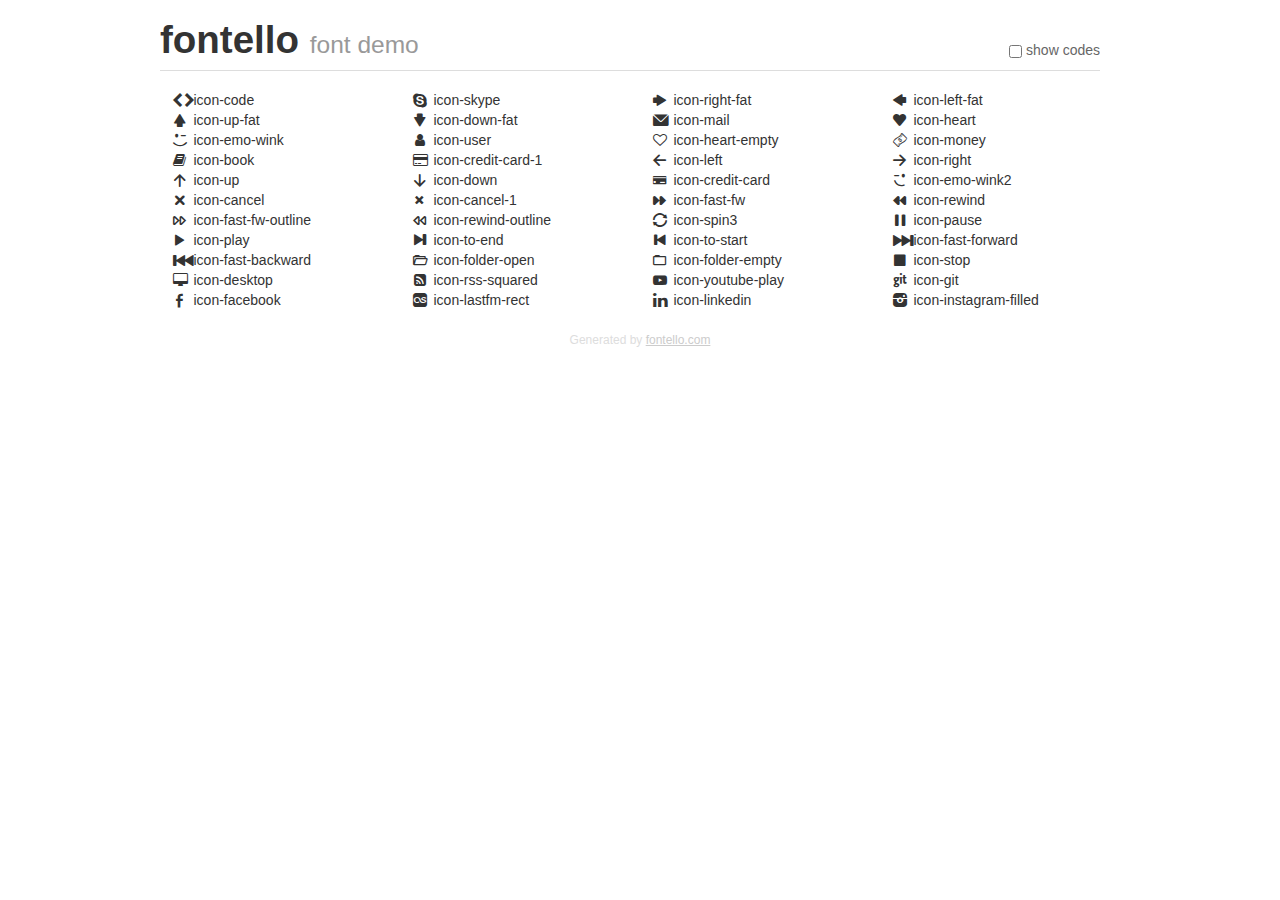
<file: css/fontello-60386dff/demo.html>
<!DOCTYPE html>
<html>
  <head>
  <!--[if lt IE 9]><script language="javascript" type="text/javascript" src="//html5shim.googlecode.com/svn/trunk/html5.js"></script><![endif]-->
  <meta charset="UTF-8">
  <style>
    html {
      font-size: 100%;
      -webkit-text-size-adjust: 100%;
      -ms-text-size-adjust: 100%;
    }
    a:focus {
      outline: thin dotted #333;
      outline: 5px auto -webkit-focus-ring-color;
      outline-offset: -2px;
    }
    a:hover,
    a:active {
      outline: 0;
    }
    input {
      margin: 0;
      font-size: 100%;
      vertical-align: middle;
      *overflow: visible;
      line-height: normal;
    }
    input::-moz-focus-inner {
      padding: 0;
      border: 0;
    }
    body {
      margin: 0;
      font-family: "Helvetica Neue", Helvetica, Arial, sans-serif;
      font-size: 14px;
      line-height: 20px;
      color: #333;
      background-color: #fff;
    }
    a {
      color: #08c;
      text-decoration: none;
    }
    a:hover {
      color: #005580;
      text-decoration: underline;
    }
    .row {
      margin-left: -20px;
      *zoom: 1;
    }
    .row:before,
    .row:after {
      display: table;
      content: "";
      line-height: 0;
    }
    .row:after {
      clear: both;
    }
    .span3 {
      float: left;
      min-height: 1px;
      margin-left: 20px;
      width: 220px;
    }
    .container {
      width: 940px;
      margin-right: auto;
      margin-left: auto;
      *zoom: 1;
    }
    .container:before,
    .container:after {
      display: table;
      content: "";
      line-height: 0;
    }
    .container:after {
      clear: both;
    }
    small {
      font-size: 85%;
    }
    h1 {
      margin: 10px 0;
      font-family: inherit;
      font-weight: bold;
      line-height: 20px;
      color: inherit;
      text-rendering: optimizelegibility;
      line-height: 40px;
      font-size: 38.5px;
    }
    h1 small {
      font-weight: normal;
      line-height: 1;
      color: #999;
      font-size: 24.5px;
    }

    body {
      margin-top: 90px;
    }
    .header {
      position: fixed;
      top: 0;
      left: 50%;
      margin-left: -480px;
      background-color: #fff;
      border-bottom: 1px solid #ddd;
      padding-top: 10px;
      z-index: 10;
    }
    .footer {
      color: #ddd;
      font-size: 12px;
      text-align: center;
      margin-top: 20px;
    }
    .footer a {
      color: #ccc;
      text-decoration: underline;
    }
    .the-icons {
      font-size: 14px;
      line-height: 24px;
    }
    .switch {
      position: absolute;
      right: 0;
      bottom: 10px;
      color: #666;
    }
    .switch input {
      margin-right: 0.3em;
    }
    .codesOn .i-name {
      display: none;
    }
    .codesOn .i-code {
      display: inline;
    }
    .i-code {
      display: none;
    }
    @font-face {
      font-family: 'fontello';
      src: url('./font/fontello.eot?23350803');
      src: url('./font/fontello.eot?23350803#iefix') format('embedded-opentype'),
           url('./font/fontello.woff?23350803') format('woff'),
           url('./font/fontello.ttf?23350803') format('truetype'),
           url('./font/fontello.svg?23350803#fontello') format('svg');
      font-weight: normal;
      font-style: normal;
    }
    .demo-icon {
      font-family: "fontello";
      font-style: normal;
      font-weight: normal;
      speak: never;
     
      display: inline-block;
      text-decoration: inherit;
      width: 1em;
      margin-right: .2em;
      text-align: center;
      /* opacity: .8; */
     
      /* For safety - reset parent styles, that can break glyph codes*/
      font-variant: normal;
      text-transform: none;
     
      /* fix buttons height, for twitter bootstrap */
      line-height: 1em;
     
      /* Animation center compensation - margins should be symmetric */
      /* remove if not needed */
      margin-left: .2em;
     
      /* You can be more comfortable with increased icons size */
      /* font-size: 120%; */
     
      /* Font smoothing. That was taken from TWBS */
      -webkit-font-smoothing: antialiased;
      -moz-osx-font-smoothing: grayscale;
     
      /* Uncomment for 3D effect */
      /* text-shadow: 1px 1px 1px rgba(127, 127, 127, 0.3); */
    }
    </style>
    <link rel="stylesheet" href="css/animation.css"><!--[if IE 7]><link rel="stylesheet" href="css/" + font.fontname + "-ie7.css"><![endif]-->
    <script>
      function toggleCodes(on) {
        var obj = document.getElementById('icons');
      
        if (on) {
          obj.className += ' codesOn';
        } else {
          obj.className = obj.className.replace(' codesOn', '');
        }
      }
    </script>
  </head>
  <body>
    <div class="container header">
      <h1>fontello <small>font demo</small></h1>
      <label class="switch">
        <input type="checkbox" onclick="toggleCodes(this.checked)">show codes
      </label>
    </div>
    <div class="container" id="icons">
      <div class="row">
        <div class="span3" title="Code: 0xe800">
          <i class="demo-icon icon-code">&#xe800;</i> <span class="i-name">icon-code</span><span class="i-code">0xe800</span>
        </div>
        <div class="span3" title="Code: 0xe801">
          <i class="demo-icon icon-skype">&#xe801;</i> <span class="i-name">icon-skype</span><span class="i-code">0xe801</span>
        </div>
        <div class="span3" title="Code: 0xe802">
          <i class="demo-icon icon-right-fat">&#xe802;</i> <span class="i-name">icon-right-fat</span><span class="i-code">0xe802</span>
        </div>
        <div class="span3" title="Code: 0xe803">
          <i class="demo-icon icon-left-fat">&#xe803;</i> <span class="i-name">icon-left-fat</span><span class="i-code">0xe803</span>
        </div>
      </div>
      <div class="row">
        <div class="span3" title="Code: 0xe804">
          <i class="demo-icon icon-up-fat">&#xe804;</i> <span class="i-name">icon-up-fat</span><span class="i-code">0xe804</span>
        </div>
        <div class="span3" title="Code: 0xe805">
          <i class="demo-icon icon-down-fat">&#xe805;</i> <span class="i-name">icon-down-fat</span><span class="i-code">0xe805</span>
        </div>
        <div class="span3" title="Code: 0xe806">
          <i class="demo-icon icon-mail">&#xe806;</i> <span class="i-name">icon-mail</span><span class="i-code">0xe806</span>
        </div>
        <div class="span3" title="Code: 0xe807">
          <i class="demo-icon icon-heart">&#xe807;</i> <span class="i-name">icon-heart</span><span class="i-code">0xe807</span>
        </div>
      </div>
      <div class="row">
        <div class="span3" title="Code: 0xe808">
          <i class="demo-icon icon-emo-wink">&#xe808;</i> <span class="i-name">icon-emo-wink</span><span class="i-code">0xe808</span>
        </div>
        <div class="span3" title="Code: 0xe809">
          <i class="demo-icon icon-user">&#xe809;</i> <span class="i-name">icon-user</span><span class="i-code">0xe809</span>
        </div>
        <div class="span3" title="Code: 0xe80a">
          <i class="demo-icon icon-heart-empty">&#xe80a;</i> <span class="i-name">icon-heart-empty</span><span class="i-code">0xe80a</span>
        </div>
        <div class="span3" title="Code: 0xe80b">
          <i class="demo-icon icon-money">&#xe80b;</i> <span class="i-name">icon-money</span><span class="i-code">0xe80b</span>
        </div>
      </div>
      <div class="row">
        <div class="span3" title="Code: 0xe80c">
          <i class="demo-icon icon-book">&#xe80c;</i> <span class="i-name">icon-book</span><span class="i-code">0xe80c</span>
        </div>
        <div class="span3" title="Code: 0xe80d">
          <i class="demo-icon icon-credit-card-1">&#xe80d;</i> <span class="i-name">icon-credit-card-1</span><span class="i-code">0xe80d</span>
        </div>
        <div class="span3" title="Code: 0xe80e">
          <i class="demo-icon icon-left">&#xe80e;</i> <span class="i-name">icon-left</span><span class="i-code">0xe80e</span>
        </div>
        <div class="span3" title="Code: 0xe80f">
          <i class="demo-icon icon-right">&#xe80f;</i> <span class="i-name">icon-right</span><span class="i-code">0xe80f</span>
        </div>
      </div>
      <div class="row">
        <div class="span3" title="Code: 0xe810">
          <i class="demo-icon icon-up">&#xe810;</i> <span class="i-name">icon-up</span><span class="i-code">0xe810</span>
        </div>
        <div class="span3" title="Code: 0xe811">
          <i class="demo-icon icon-down">&#xe811;</i> <span class="i-name">icon-down</span><span class="i-code">0xe811</span>
        </div>
        <div class="span3" title="Code: 0xe812">
          <i class="demo-icon icon-credit-card">&#xe812;</i> <span class="i-name">icon-credit-card</span><span class="i-code">0xe812</span>
        </div>
        <div class="span3" title="Code: 0xe813">
          <i class="demo-icon icon-emo-wink2">&#xe813;</i> <span class="i-name">icon-emo-wink2</span><span class="i-code">0xe813</span>
        </div>
      </div>
      <div class="row">
        <div class="span3" title="Code: 0xe814">
          <i class="demo-icon icon-cancel">&#xe814;</i> <span class="i-name">icon-cancel</span><span class="i-code">0xe814</span>
        </div>
        <div class="span3" title="Code: 0xe815">
          <i class="demo-icon icon-cancel-1">&#xe815;</i> <span class="i-name">icon-cancel-1</span><span class="i-code">0xe815</span>
        </div>
        <div class="span3" title="Code: 0xe816">
          <i class="demo-icon icon-fast-fw">&#xe816;</i> <span class="i-name">icon-fast-fw</span><span class="i-code">0xe816</span>
        </div>
        <div class="span3" title="Code: 0xe817">
          <i class="demo-icon icon-rewind">&#xe817;</i> <span class="i-name">icon-rewind</span><span class="i-code">0xe817</span>
        </div>
      </div>
      <div class="row">
        <div class="span3" title="Code: 0xe818">
          <i class="demo-icon icon-fast-fw-outline">&#xe818;</i> <span class="i-name">icon-fast-fw-outline</span><span class="i-code">0xe818</span>
        </div>
        <div class="span3" title="Code: 0xe819">
          <i class="demo-icon icon-rewind-outline">&#xe819;</i> <span class="i-name">icon-rewind-outline</span><span class="i-code">0xe819</span>
        </div>
        <div class="span3" title="Code: 0xe832">
          <i class="demo-icon icon-spin3 animate-spin">&#xe832;</i> <span class="i-name">icon-spin3</span><span class="i-code">0xe832</span>
        </div>
        <div class="span3" title="Code: 0xf00e">
          <i class="demo-icon icon-pause">&#xf00e;</i> <span class="i-name">icon-pause</span><span class="i-code">0xf00e</span>
        </div>
      </div>
      <div class="row">
        <div class="span3" title="Code: 0xf00f">
          <i class="demo-icon icon-play">&#xf00f;</i> <span class="i-name">icon-play</span><span class="i-code">0xf00f</span>
        </div>
        <div class="span3" title="Code: 0xf010">
          <i class="demo-icon icon-to-end">&#xf010;</i> <span class="i-name">icon-to-end</span><span class="i-code">0xf010</span>
        </div>
        <div class="span3" title="Code: 0xf011">
          <i class="demo-icon icon-to-start">&#xf011;</i> <span class="i-name">icon-to-start</span><span class="i-code">0xf011</span>
        </div>
        <div class="span3" title="Code: 0xf012">
          <i class="demo-icon icon-fast-forward">&#xf012;</i> <span class="i-name">icon-fast-forward</span><span class="i-code">0xf012</span>
        </div>
      </div>
      <div class="row">
        <div class="span3" title="Code: 0xf013">
          <i class="demo-icon icon-fast-backward">&#xf013;</i> <span class="i-name">icon-fast-backward</span><span class="i-code">0xf013</span>
        </div>
        <div class="span3" title="Code: 0xf068">
          <i class="demo-icon icon-folder-open">&#xf068;</i> <span class="i-name">icon-folder-open</span><span class="i-code">0xf068</span>
        </div>
        <div class="span3" title="Code: 0xf069">
          <i class="demo-icon icon-folder-empty">&#xf069;</i> <span class="i-name">icon-folder-empty</span><span class="i-code">0xf069</span>
        </div>
        <div class="span3" title="Code: 0xf080">
          <i class="demo-icon icon-stop">&#xf080;</i> <span class="i-name">icon-stop</span><span class="i-code">0xf080</span>
        </div>
      </div>
      <div class="row">
        <div class="span3" title="Code: 0xf108">
          <i class="demo-icon icon-desktop">&#xf108;</i> <span class="i-name">icon-desktop</span><span class="i-code">0xf108</span>
        </div>
        <div class="span3" title="Code: 0xf143">
          <i class="demo-icon icon-rss-squared">&#xf143;</i> <span class="i-name">icon-rss-squared</span><span class="i-code">0xf143</span>
        </div>
        <div class="span3" title="Code: 0xf16a">
          <i class="demo-icon icon-youtube-play">&#xf16a;</i> <span class="i-name">icon-youtube-play</span><span class="i-code">0xf16a</span>
        </div>
        <div class="span3" title="Code: 0xf1d3">
          <i class="demo-icon icon-git">&#xf1d3;</i> <span class="i-name">icon-git</span><span class="i-code">0xf1d3</span>
        </div>
      </div>
      <div class="row">
        <div class="span3" title="Code: 0xf300">
          <i class="demo-icon icon-facebook">&#xf300;</i> <span class="i-name">icon-facebook</span><span class="i-code">0xf300</span>
        </div>
        <div class="span3" title="Code: 0xf319">
          <i class="demo-icon icon-lastfm-rect">&#xf319;</i> <span class="i-name">icon-lastfm-rect</span><span class="i-code">0xf319</span>
        </div>
        <div class="span3" title="Code: 0xf31a">
          <i class="demo-icon icon-linkedin">&#xf31a;</i> <span class="i-name">icon-linkedin</span><span class="i-code">0xf31a</span>
        </div>
        <div class="span3" title="Code: 0xf31f">
          <i class="demo-icon icon-instagram-filled">&#xf31f;</i> <span class="i-name">icon-instagram-filled</span><span class="i-code">0xf31f</span>
        </div>
      </div>
    </div>
    <div class="container footer">Generated by <a href="https://fontello.com">fontello.com</a></div>
  </body>
</html>
</file>
<file: css/fontello-60386dff/css/animation.css>
/*
   Animation example, for spinners
*/
.animate-spin {
  -moz-animation: spin 2s infinite linear;
  -o-animation: spin 2s infinite linear;
  -webkit-animation: spin 2s infinite linear;
  animation: spin 2s infinite linear;
  display: inline-block;
}
@-moz-keyframes spin {
  0% {
    -moz-transform: rotate(0deg);
    -o-transform: rotate(0deg);
    -webkit-transform: rotate(0deg);
    transform: rotate(0deg);
  }

  100% {
    -moz-transform: rotate(359deg);
    -o-transform: rotate(359deg);
    -webkit-transform: rotate(359deg);
    transform: rotate(359deg);
  }
}
@-webkit-keyframes spin {
  0% {
    -moz-transform: rotate(0deg);
    -o-transform: rotate(0deg);
    -webkit-transform: rotate(0deg);
    transform: rotate(0deg);
  }

  100% {
    -moz-transform: rotate(359deg);
    -o-transform: rotate(359deg);
    -webkit-transform: rotate(359deg);
    transform: rotate(359deg);
  }
}
@-o-keyframes spin {
  0% {
    -moz-transform: rotate(0deg);
    -o-transform: rotate(0deg);
    -webkit-transform: rotate(0deg);
    transform: rotate(0deg);
  }

  100% {
    -moz-transform: rotate(359deg);
    -o-transform: rotate(359deg);
    -webkit-transform: rotate(359deg);
    transform: rotate(359deg);
  }
}
@-ms-keyframes spin {
  0% {
    -moz-transform: rotate(0deg);
    -o-transform: rotate(0deg);
    -webkit-transform: rotate(0deg);
    transform: rotate(0deg);
  }

  100% {
    -moz-transform: rotate(359deg);
    -o-transform: rotate(359deg);
    -webkit-transform: rotate(359deg);
    transform: rotate(359deg);
  }
}
@keyframes spin {
  0% {
    -moz-transform: rotate(0deg);
    -o-transform: rotate(0deg);
    -webkit-transform: rotate(0deg);
    transform: rotate(0deg);
  }

  100% {
    -moz-transform: rotate(359deg);
    -o-transform: rotate(359deg);
    -webkit-transform: rotate(359deg);
    transform: rotate(359deg);
  }
}
</file>
